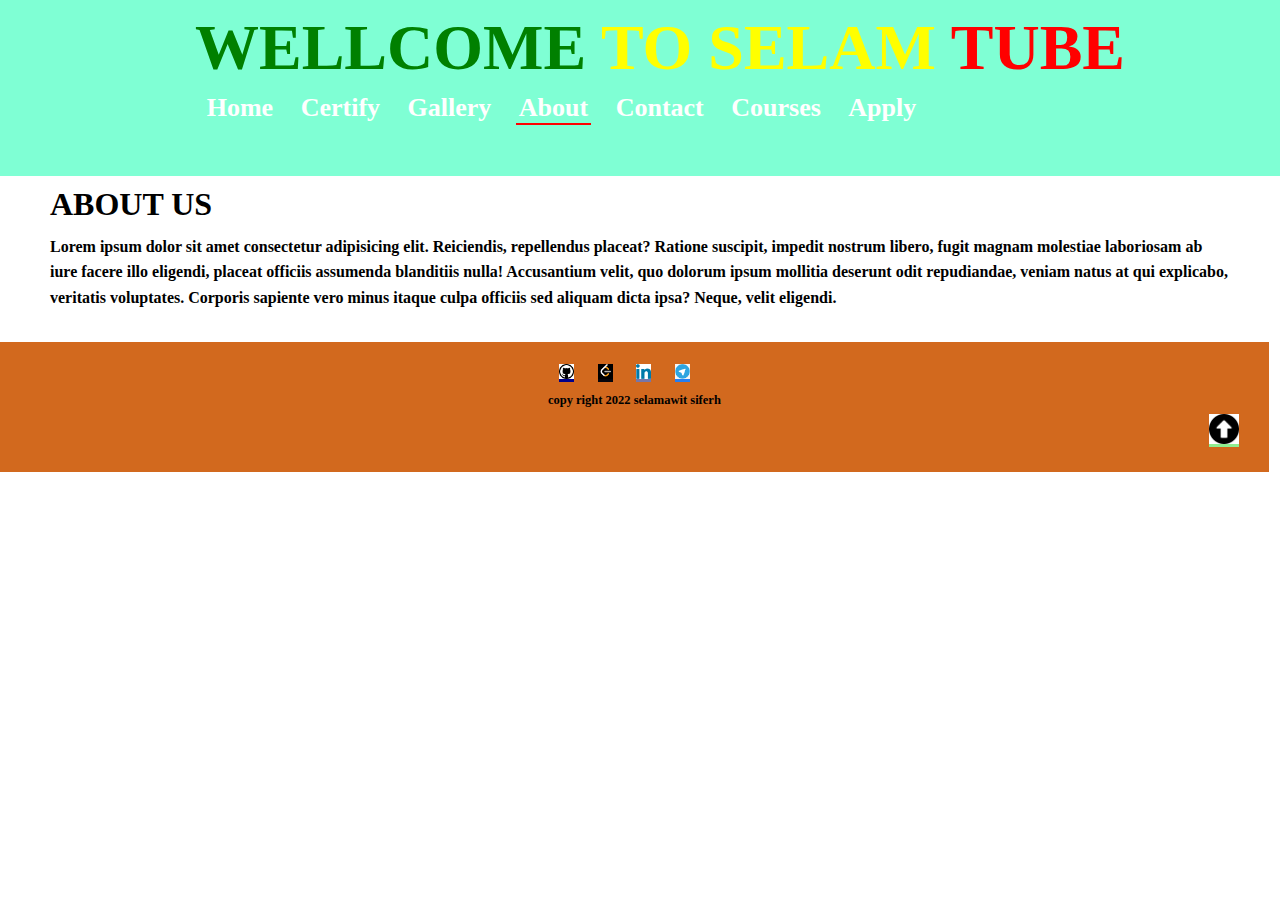
<file: about.html>
<!DOCTYPE html>
<html lang="en">
<head>
    <meta charset="UTF-8">
    <meta http-equiv="X-UA-Compatible" content="IE=edge">
    <meta name="viewport" content="width=device-width, initial-scale=1.0">
    <link rel="stylesheet" href="./selome/haile.css"/>
    <title>Document</title>
</head>
<body>
    <header><h1 id="well" class ="header" style="font-size:64px;">
        <span style="color:green;">wellcome</span><span style="color:yellow;"> to selam</span> <span style="color:red"> tube</span>
    </h1>
    <ul class="lists">
        <li>
            <a href="haile.html" >home</a>
        </li>
        <li>  
            <a href="certify.html"  >certify</a>
        </li>
        <li>
            <a href="gallery.html">gallery</a>
        </li>
        <li>
            <a href="about.html"class='active'>about</a>
        </li>
        <li>
            <a href="contact.html">contact</a>
        </li>
        <li>
            <a href="courses.html">courses</a>
        </li>
        <li>
            <a href="apply.html">apply</a>
        </li>
        
    </ul>
  
  

</header>
<main>
    <h1>about us</h1>
    <p>Lorem ipsum dolor sit amet consectetur adipisicing elit. Reiciendis, repellendus placeat? Ratione suscipit, impedit nostrum libero, fugit magnam molestiae laboriosam ab iure facere illo eligendi, placeat officiis assumenda blanditiis nulla!
    Accusantium velit, quo dolorum ipsum mollitia deserunt odit repudiandae, veniam natus at qui explicabo, veritatis voluptates. Corporis sapiente vero minus itaque culpa officiis sed aliquam dicta ipsa? Neque, velit eligendi.</p>
</main>
<footer>
    <div class="f1">
    <a href="https://github.com/selamawitsiferh/Windmill" target="_blank " class="git"><img src="./selome/assets/images/git.png" height="15
        " width="15
        "/></a>
 
    <a href="https://leetcode.com/selam_siferh/" target="_blank" class="lit"><img src="./selome/assets/images/lit.png" height="15
        " width="15
        "/></a>
    <a href="https://www.linkedin.com/in/selamawits/" target="_blank" class="lin"><img src="./selome/assets/images/lin.png" height="15
        " width="15
        "/></a>
    <a href="https://t.me/Gesmh" target="_blank" class="tel"><img src="./selome/assets/images/tel.png" height="15
        " width="15
        "/></a>
  <a href="https://t.me/Gesmh" target="_blank"><i class="fa-brands fa-telegram"></i></a>
</div>
<div class="f2">
    <small>copy right 2022 selamawit siferh</small>
</div>
<div class="au"><a href="#well" class="a" ><img src="./selome/assets/images/a.png" height="30" width="30"/></a></div>
</footer> 
</body>
</html>
</file>
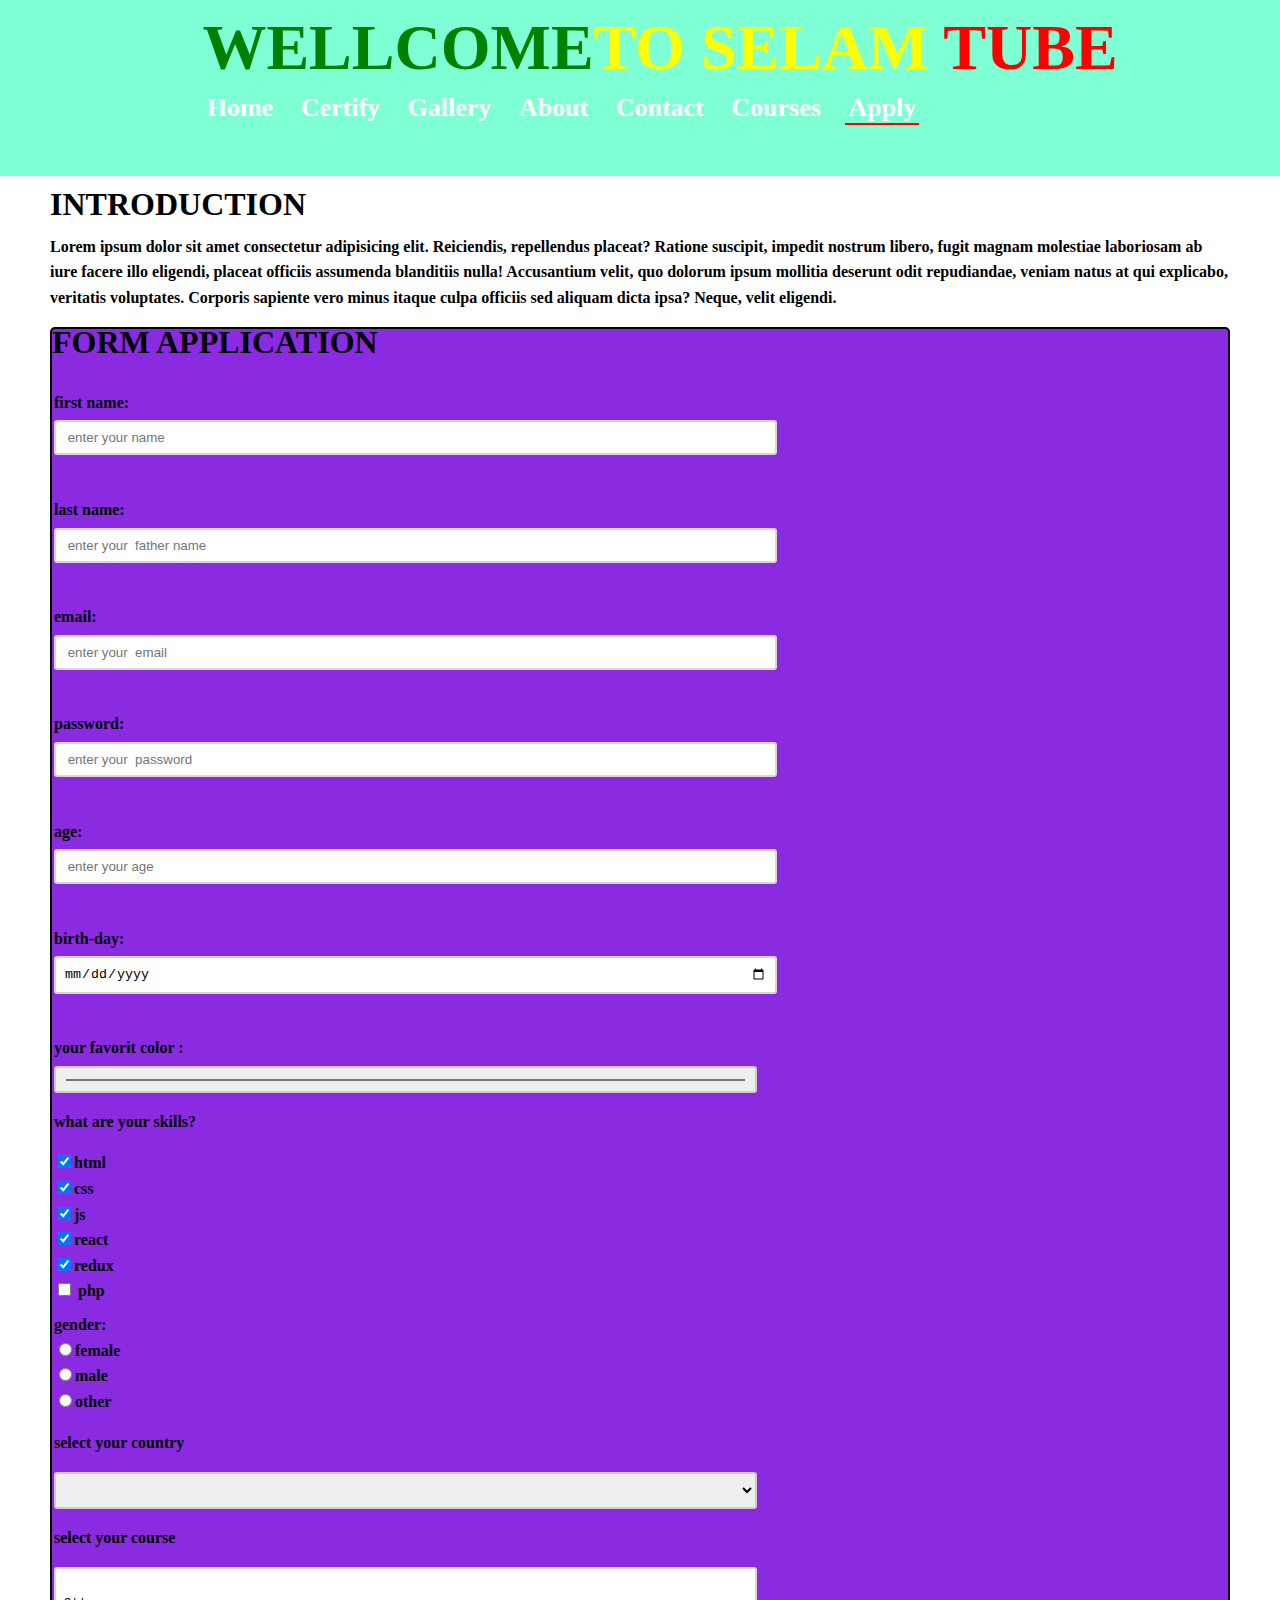
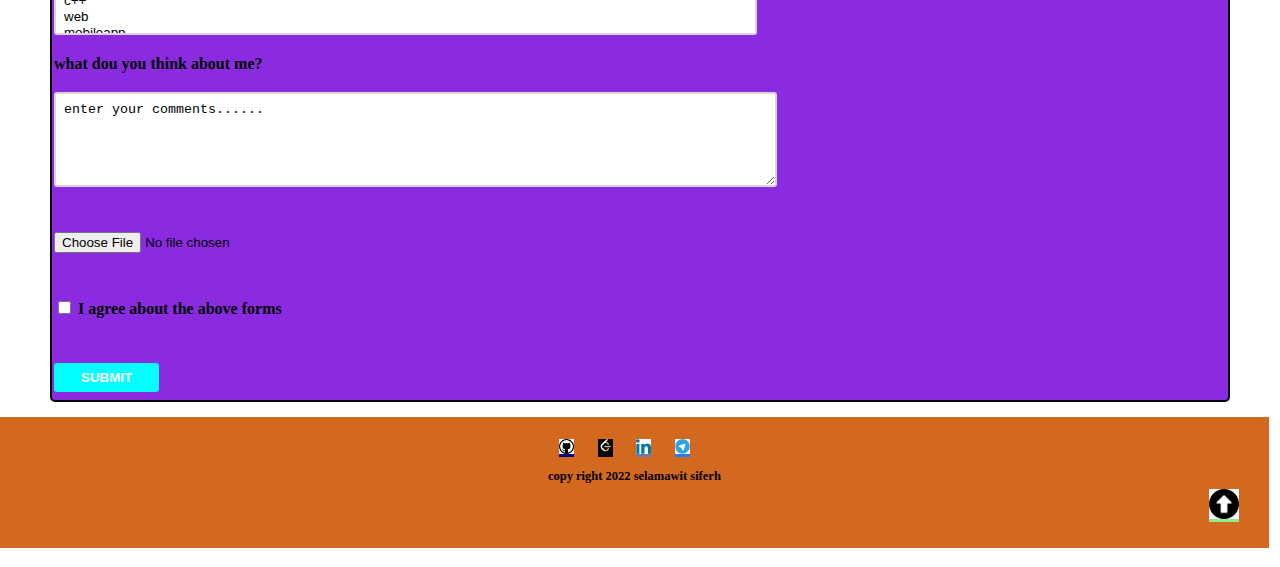
<file: apply.html>
<!DOCTYPE html>
<html lang="en">
<head>
    <meta charset="UTF-8">
    <meta http-equiv="X-UA-Compatible" content="IE=edge">
    <meta name="viewport" content="width=device-width, initial-scale=1.0">
    <link rel="stylesheet" href="./selome/haile.css"/>
    <title>Document</title>
</head>
<body>
    <header class="heade"><h1 id="well" class ="header" style="font-size:64px;"><span style="color:green;">wellcome</span><span style="color:yellow;">to selam</span> <span style="color:red"> tube</span>
    </h1>
    <ul class="lists">
        <li>
            <a href="haile.html" >home</a>
        </li>
        <li>
            <a href="certify.html"  >certify</a>
        </li>
        <li>
            <a href="gallery.html">gallery</a>
        </li>
        <li>
            <a href="about.html">about</a>
        </li>
        <li>
            <a href="contact.html">contact</a>
        </li>
        <li>
            <a href="courses.html">courses</a>
        </li>
        <li>
            <a href="apply.html" class='active'>apply</a>
        </li>
        
    </ul>
  

</header>
<main>
    <h1>Introduction</h1>
    <p>Lorem ipsum dolor sit amet consectetur adipisicing elit. Reiciendis, repellendus placeat? Ratione suscipit, impedit nostrum libero, fugit magnam molestiae laboriosam ab iure facere illo eligendi, placeat officiis assumenda blanditiis nulla!
        Accusantium velit, quo dolorum ipsum mollitia deserunt odit repudiandae, veniam natus at qui explicabo, veritatis voluptates. Corporis sapiente vero minus itaque culpa officiis sed aliquam dicta ipsa? Neque, velit eligendi.</p>

        <div class="forma">
            <h1>form application</h1>
            <br/>       
    <form>
        <fieldset>
            <legend></legend>
            <div class="form">
                <label for="first name">first name:</label>
                <input type="text" id="first name" placeholder=" enter your name"/>
            </div>
            <br/>
            <div class="form">
                <label for="last name">last name:</label>
                <input type="text" id="last name" placeholder=" enter your  father name"/>
            </div>
            <br/>
            <div class="form">
                <label for="email">email:</label>
                <input type="email" id="email" placeholder=" enter your  email"/>
            </div>
            <br/>
            <div class="form">
                <label for="password">password:</label>
                <input type="password" id="password" placeholder=" enter your  password"/>
            </div>
            <br/>
            <div class="form">
                <label for="age">age:</label>
                <input type="number" id="age" placeholder=" enter your age"/>
            </div>
            <br/>
            <div class="form">
                <label for="birth-day">birth-day:</label>
                <input type="date" id="birth-day" placeholder=" enter your birth day"/>
            </div>
            <br/>
            <div class="form">
                <label for="color">your favorit color :</label>
                <input type="color" id="color"/>   
            </div> 
            <div class="form">
            <p>what are your skills?</p>
                <input type="checkbox" name="skills" value="html" 
                checked="checked"/>html<br/>
                <input type="checkbox" name="skills" value="css" 
                checked="checked"/>css<br/>
                <input type="checkbox" name="skills" value="js" 
                checked="checked"/>js<br/>
                <input type="checkbox" name="skills" value="react" 
                checked="checked"/>react<br/>
                <input type="checkbox" name="skills" value="redux" 
                checked="checked"/>redux<br/>
                <input type="checkbox" id="php"/>
                <label for="php">php </label>
            </div>
            <div class="form"><lable>gender:   
            </lable>
            <br/>
            <input type="radio" name="sex" value="female" 
            />female <br/>
            <input type="radio" name="sex" value="male" 
            />male <br/>
            <input type="radio" name="sex" value="other" 
            />other
            <p>select your country</p>
            <select name="country">
            <option value=""></option>
            <option value="denmark">denmark</option>
            <option value="estonia">estonia</option>
            <option value="ethiopia">ethiopia</option>
            <option value="filand">filand</option>
            <option value="sweedn">sweedn</option>
            
            </select>
            <p>select your course</p>
            <select name="country" size="3" multiple="multiple">
            <option value=""></option>
            <option value="c++">c++</option>
            <option value="web">web</option>
            <option value="mobileapp">mobileapp</option>
            <option value="java">java</option>
            <option value="phyton">phyton</option>
            
            </select>
            </div>
            <div class="form">
            <p>what dou you think about me?</p>
            <textarea name="comments" cols="30" rows="5">enter your comments......</textarea>
            </div><br/>
            <div class="form">
            <input type="file"/>
            </div><br/>
            
            <div class="form">
            <input type="checkbox" id="php"/>
            <label for="php">I agree about the above forms </label>
            </div><br/>
            
            
            <div class="form">
            <input type="submit" value="submit"class="btn"/>
            
            </div>
        
        </fieldset>
    </form>
    </div>
   
</main>
<footer>
    <div class="f1">
    <a href="https://github.com/selamawitsiferh/Windmill" target="_blank " class="git"><img src="./selome/assets/images/git.png" height="15
        " width="15
        "/></a>
 
    <a href="https://leetcode.com/selam_siferh/" target="_blank" class="lit"><img src="./selome/assets/images/lit.png" height="15
        " width="15
        "/></a>
    <a href="https://www.linkedin.com/in/selamawits/" target="_blank" class="lin"><img src="./selome/assets/images/lin.png" height="15
        " width="15
        "/></a>
    <a href="https://t.me/Gesmh" target="_blank" class="tel"><img src="./selome/assets/images/tel.png" height="15
        " width="15
        "/></a>
  <a href="https://t.me/Gesmh" target="_blank"><i class="fa-brands fa-telegram"></i></a>
</div>
<div class="f2">
    <small>copy right 2022 selamawit siferh</small>
</div>
<div class="au"><a href="#well" class="a" ><img src="./selome/assets/images/a.png" height="30" width="30"/></a></div>
</footer>
</body>
</html>
</file>
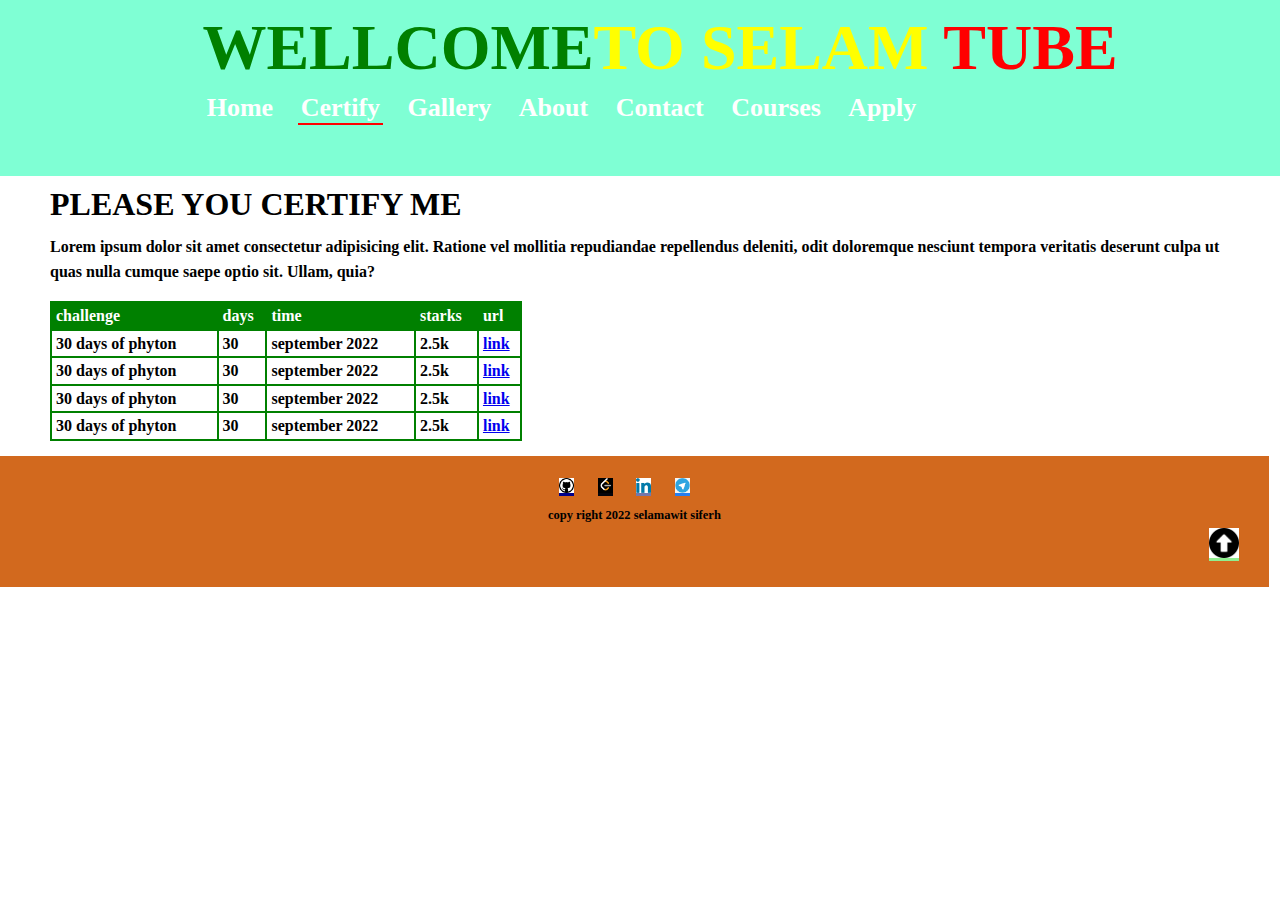
<file: certify.html>
<!DOCTYPE html>
<html lang="en">
<head>
    <meta charset="UTF-8">
    <meta http-equiv="X-UA-Compatible" content="IE=edge">
    <meta name="viewport" content="width=device-width, initial-scale=1.0">
    <link rel="stylesheet" href="./selome/haile.css"/>
    <title>Document</title>
</head>
<body>
    <header><h1 id="well" class ="header" style="font-size:64px;"><span style="color:green;">wellcome</span><span style="color:yellow;">to selam</span> <span style="color:red"> tube</span>
    </h1>
    <ul class="lists">
        <li>
            <a href="haile.html" >home</a>
        </li>
        <li>
            <a href="certify.html" class='active' >certify</a>
        </li>
        <li>
            <a href="gallery.html">gallery</a>
        </li>
        <li>
            <a href="about.html">about</a>
        </li>
        <li>
            <a href="contact.html">contact</a>
        </li>
        <li>
            <a href="courses.html">courses</a>
        </li>
        <li>
            <a href="apply.html">apply</a>
        </li>
        
    </ul>
  
  

</header>
<main>
    <h1>please you certify me</h1>
    <p>Lorem ipsum dolor sit amet consectetur adipisicing elit. Ratione vel mollitia repudiandae repellendus deleniti, odit doloremque nesciunt tempora veritatis deserunt culpa ut quas nulla cumque saepe optio sit. Ullam, quia?</p>
    <table>
        <thead>
            <tr>
            <td>challenge</td>
            <td >days</td>
            <td >time</td>
            <td>starks</td>
            <td >url</td>
        </tr>
        </thead>
      <tbody>
        <tr>
            <td>30 days of phyton</td>
            <td>30</td>
            <td>september 2022</td>
            <td>2.5k</td>
            <td><a href="https://github.com/Eyob14/Employee_Managment_System/commit/2a37c0338fa7f0eb8614fd7fb9845218179d3c99">link</a></td>
        </tr>
        <tr>
            <td>30 days of phyton</td>
            <td>30</td>
            <td>september 2022</td>
            <td>2.5k</td> 
            <td><a href="https://github.com/Eyob14/Employee_Managment_System/commit/2a37c0338fa7f0eb8614fd7fb9845218179d3c99">link</a></td>
        </tr>
           
        <tr> 
            <td>30 days of phyton</td>
            <td>30</td>
            <td>september 2022</td>
            <td>2.5k</td> 
            <td><a href="https://github.com/Eyob14/Employee_Managment_System/commit/2a37c0338fa7f0eb8614fd7fb9845218179d3c99">link</a></td>     
        </tr>
        <tr> 
            <td>30 days of phyton</td>
            <td>30</td>
            <td>september 2022</td>
            <td>2.5k</td> 
            <td><a href="https://github.com/Eyob14/Employee_Managment_System/commit/2a37c0338fa7f0eb8614fd7fb9845218179d3c99">link</a></td>     
        </tr>


      </tbody>
        
    </table>
</main>
<footer>
    <div class="f1">
    <a href="https://github.com/selamawitsiferh/Windmill" target="_blank " class="git"><img src="./selome/assets/images/git.png" height="15
        " width="15
        "/></a>
 
    <a href="https://leetcode.com/selam_siferh/" target="_blank" class="lit"><img src="./selome/assets/images/lit.png" height="15
        " width="15
        "/></a>
    <a href="https://www.linkedin.com/in/selamawits/" target="_blank" class="lin"><img src="./selome/assets/images/lin.png" height="15
        " width="15
        "/></a>
    <a href="https://t.me/Gesmh" target="_blank" class="tel"><img src="./selome/assets/images/tel.png" height="15
        " width="15
        "/></a>
  <a href="https://t.me/Gesmh" target="_blank"><i class="fa-brands fa-telegram"></i></a>
</div>
<div class="f2">
    <small>copy right 2022 selamawit siferh</small>
</div>
<div class="au"><a href="#well" class="a" ><img src="./selome/assets/images/a.png" height="30" width="30"/></a></div>
</footer>
</body>
</html>
</file>
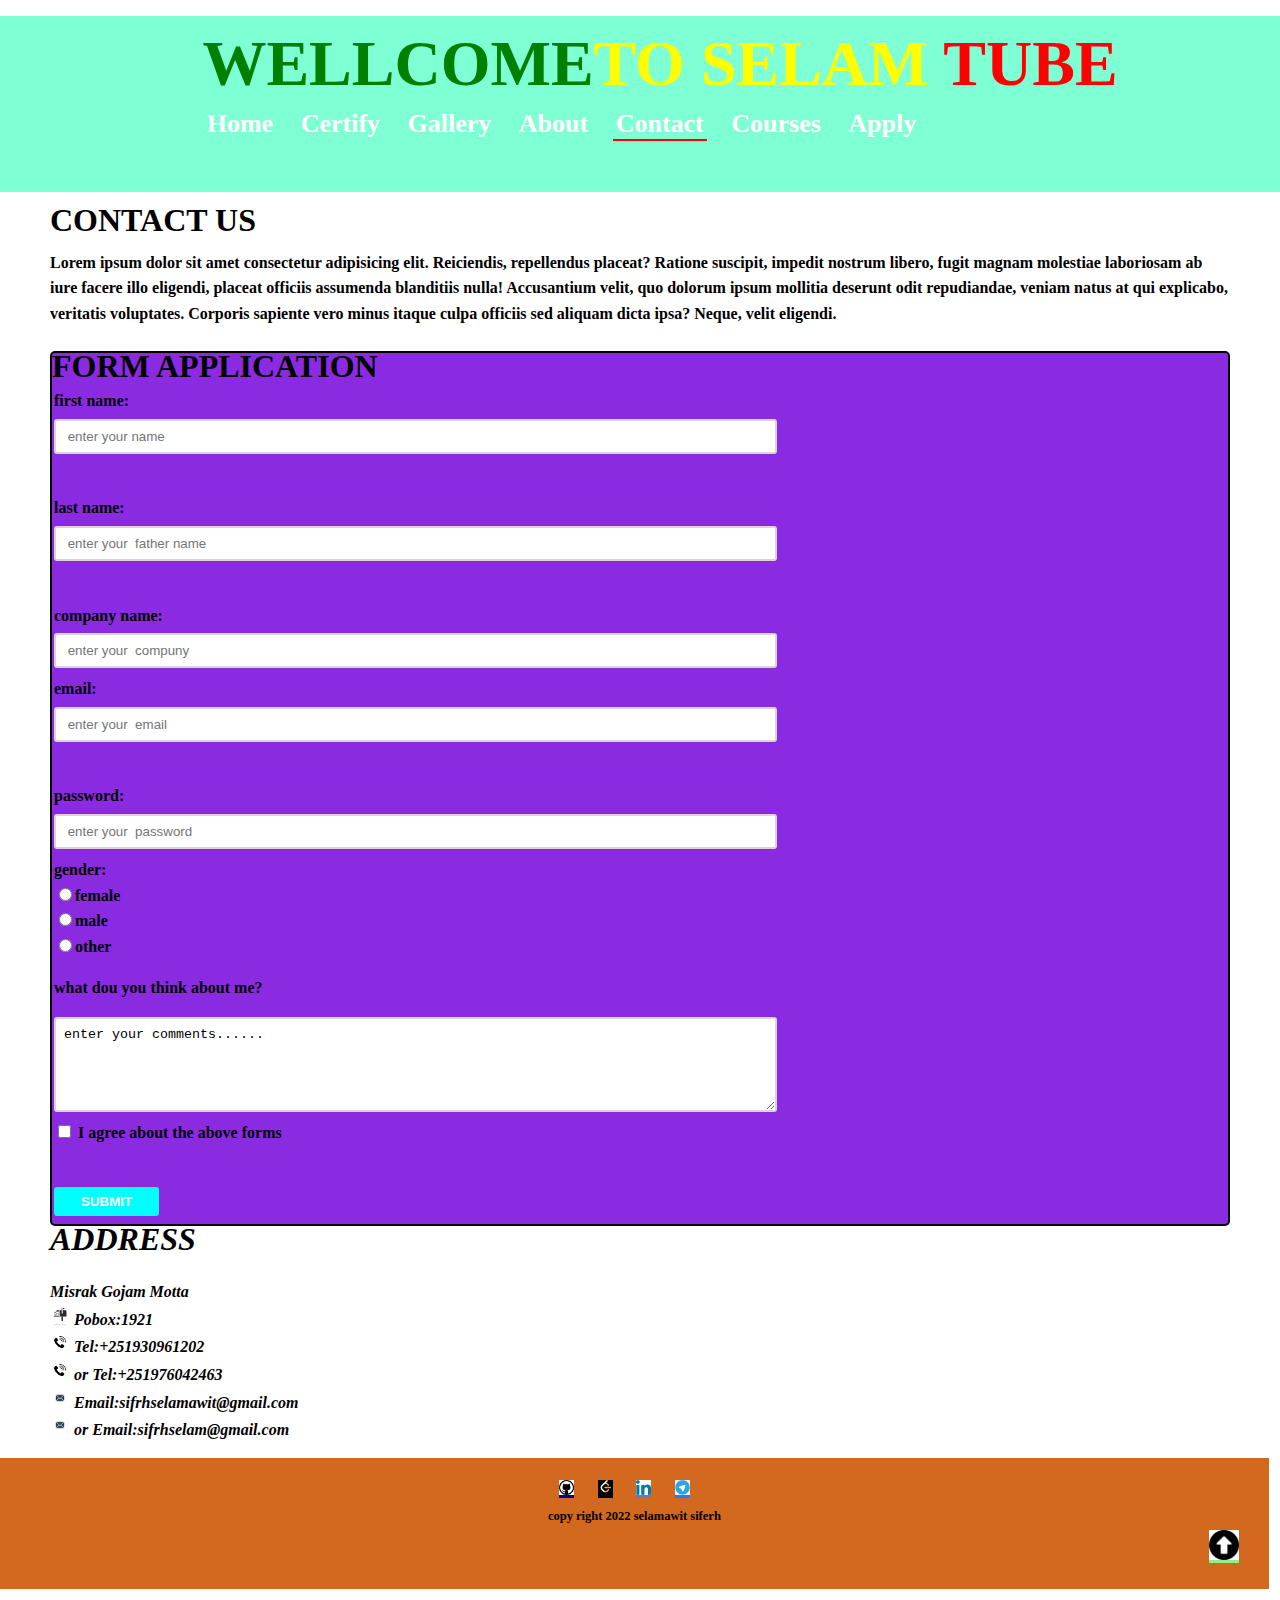
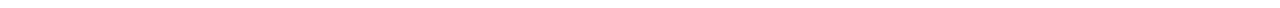
<file: contact.html>
<!DOCTYPE html>
<html lang="en">
<head>
    <meta charset="UTF-8">
    <meta http-equiv="X-UA-Compatible" content="IE=edge">
    <meta name="viewport" content="width=device-width, initial-scale=1.0">
    <link rel="stylesheet" href="./selome/haile.css"/>
    <title>Document</title>
</head>
<hr>
    <header><h1 id="well" class ="header" style="font-size:64px;"><span style="color:green;">wellcome</span><span style="color:yellow;">to selam</span> <span style="color:red"> tube</span>
    </h1>
    <ul class="lists">
        <li>
            <a href="haile.html" >home</a>
        </li>
        <li>
            <a href="certify.html"  >certify</a>
        </li>
        <li>
            <a href="gallery.html">gallery</a>
        </li>
        <li>
            <a href="about.html">about</a>
        </li>
        <li>
            <a href="contact.html" class='active'>contact</a>
        </li>
        <li>
            <a href="courses.html">courses</a>
        </li>
        <li>
            <a href="apply.html">apply</a>
        </li>
        
    </ul>
  

</header>
<main>
    <h1>contact us</h1>
    <p>Lorem ipsum dolor sit amet consectetur adipisicing elit. Reiciendis, repellendus placeat? Ratione suscipit, impedit nostrum libero, fugit magnam molestiae laboriosam ab iure facere illo eligendi, placeat officiis assumenda blanditiis nulla!
    Accusantium velit, quo dolorum ipsum mollitia deserunt odit repudiandae, veniam natus at qui explicabo, veritatis voluptates. Corporis sapiente vero minus itaque culpa officiis sed aliquam dicta ipsa? Neque, velit eligendi.</p>
    
    <hr/>
    
    <div class="forma">
        <h1>form application</h1>
        
    <form>
        <fieldset>
            <legend></legend>
       
        <div class="form">
        <label for="first name">first name:</label>
        <input type="text" id="first name" placeholder=" enter your name"/>
    </div>
    <br/>
    <div class="form">
        <label for="last name">last name:</label>
        <input type="text" id="last name" placeholder=" enter your  father name"/>
    </div>
    <br/>
    <div class="form">
        <label for="text">company name:</label>
        <input type="text" id="text" placeholder=" enter your  compuny"/>
    </div>
    <div class="form">
        <label for="email">email:</label>
        <input type="email" id="email" placeholder=" enter your  email"/>
    </div>
    <br/>
    <div class="form">
        <label for="password">password:</label>
        <input type="password" id="password" placeholder=" enter your  password"/>   
    </div>
    <div class="form"><lable>gender:   
    </lable>
    <br/>
    <input type="radio" name="sex" value="female" 
   />female <br/>
    <input type="radio" name="sex" value="male" 
  />male <br/>
    <input type="radio" name="sex" value="other" 
 />other
    </div>

<div class="form">
<p>what dou you think about me?</p>
<textarea name="comments" cols="30" rows="5">enter your comments......</textarea>
</div>
<div class="form">
<input type="checkbox" id="php"/>
<label for="php">I agree about the above forms </label>
</div>
<br/><div class="form">
<input type="submit" value="submit" class="btn"/>
</div>
</fieldset>
</form>


</div>

<address>
    <h1>address</h1>
<br/>
    Misrak Gojam Motta
    <br/>
    <img src="./selome/assets/images/pobox.png" height="20" width="20"/>
    Pobox:1921
    <br/>
    <img src="./selome/assets/images/call.png" height="20" width="20"/>
    Tel:+251930961202<br/>
    <img src="./selome/assets/images/call.png" height="20" width="20"/>
  
    or Tel:+251976042463<br/>
    <img src="./selome/assets/images/email.png" height="20" width="20"/>
    Email:sifrhselamawit@gmail.com<br/>
    <img src="./selome/assets/images/email.png" height="20" width="20"/>
     or Email:sifrhselam@gmail.com
     
</address>
</main>
<footer>
    <div class="f1">
    <a href="https://github.com/selamawitsiferh/Windmill" target="_blank " class="git"><img src="./selome/assets/images/git.png" height="15
        " width="15
        "/></a>
 
    <a href="https://leetcode.com/selam_siferh/" target="_blank" class="lit"><img src="./selome/assets/images/lit.png" height="15
        " width="15
        "/></a>
    <a href="https://www.linkedin.com/in/selamawits/" target="_blank" class="lin"><img src="./selome/assets/images/lin.png" height="15
        " width="15
        "/></a>
    <a href="https://t.me/Gesmh" target="_blank" class="tel"><img src="./selome/assets/images/tel.png" height="15
        " width="15
        "/></a>
  <a href="https://t.me/Gesmh" target="_blank"><i class="fa-brands fa-telegram"></i></a>
</div>
<div class="f2">
    <small>copy right 2022 selamawit siferh</small>
</div>
<div class="au"><a href="#well" class="a" ><img src="./selome/assets/images/a.png" height="30" width="30"/></a></div>
</footer>

   
</body>
</html>
</file>
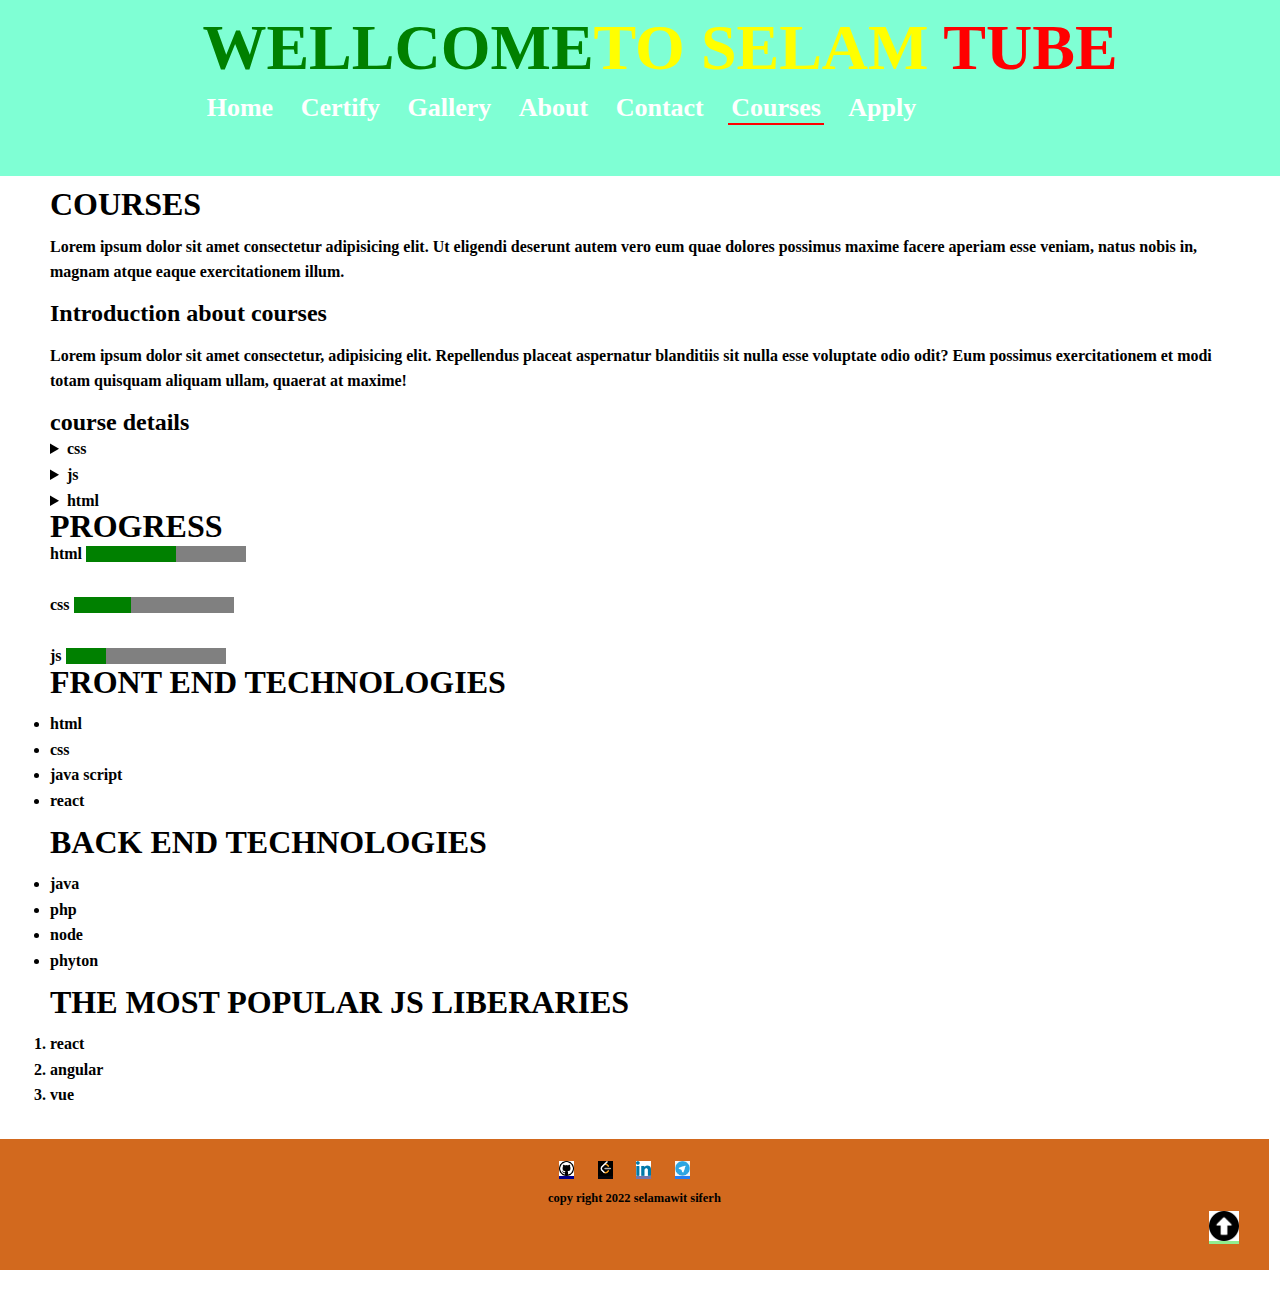
<file: courses.html>
<!DOCTYPE html>
<html lang="en">
<head>
    <meta charset="UTF-8">
    <meta http-equiv="X-UA-Compatible" content="IE=edge">
    <meta name="viewport" content="width=device-width, initial-scale=1.0">
    <link rel="stylesheet" href="./selome/haile.css"/>
    <title>Document</title>
</head>
<body>
    <header><h1 id="well" class ="header" style="font-size:64px;"><span style="color:green;">wellcome</span><span style="color:yellow;">to selam</span> <span style="color:red"> tube</span>
    </h1>
    <ul class="lists">
        <li>
            <a href="haile.html" >home</a>
        </li>
        <li>
            <a href="certify.html"  >certify</a>
        </li>
        <li>
            <a href="gallery.html">gallery</a>
        </li>
        <li>
            <a href="about.html">about</a>
        </li>
        <li>
            <a href="contact.html">contact</a>
        </li>
        <li>
            <a href="courses.html" class='active'>courses</a>
        </li>
        <li>
            <a href="apply.html">apply</a>
        </li>
        
    </ul>
  
  

</header>
<main>
    <h1>
        courses
    </h1>
    <p>Lorem ipsum dolor sit amet consectetur adipisicing elit. Ut eligendi deserunt autem vero eum quae dolores possimus maxime facere aperiam esse veniam, natus nobis in, magnam atque eaque exercitationem illum.</p>
    <h2>Introduction about courses</h2>
    <p>Lorem ipsum dolor sit amet consectetur, adipisicing elit. Repellendus placeat aspernatur blanditiis sit nulla esse voluptate odio odit? Eum possimus exercitationem et modi totam quisquam aliquam ullam, quaerat at maxime!</p>
    <h2>course details</h2>
    <div>
        <details> <summary>css</summary>
        <p>Lorem ipsum dolor sit amet, consectetur adipisicing elit. Dolorem veritatis ullam tempore minima sit numquam cupiditate in veniam ipsum reprehenderit laudantium beatae quisquam quos asperiores quibusdam quod, molestias, et excepturi.</p>
        
        </details>
        <details> <summary>js</summary>
            <p>Lorem ipsum dolor sit amet, consectetur adipisicing elit. Dolorem veritatis ullam tempore minima sit numquam cupiditate in veniam ipsum reprehenderit laudantium beatae quisquam quos asperiores quibusdam quod, molestias, et excepturi.</p>
            
            </details>
            <details> <summary>html</summary>
                <p>Lorem ipsum dolor sit amet, consectetur adipisicing elit. Dolorem veritatis ullam tempore minima sit numquam cupiditate in veniam ipsum reprehenderit laudantium beatae quisquam quos asperiores quibusdam quod, molestias, et excepturi.</p>
                
                </details>
        
    </div>

<div> 
    <h1>progress</h1>
    html 
<progress min="0" max="100" value="56"></progress>
</div>
<br/>
<div> 
    css 
<progress min="0" max="100" value="36"></progress>
</div>
<br/>
<div> 
    js 
<progress min="0" max="100" value="25"></progress>
</div>


<div>
    <h1>front end technologies
    </h1>
    <ul>
    <li>html</li>
    <li>css</li>
    <li> java script</li>
    <li> react</li>
    </ul>
</div>
<div>
    <h1>back end technologies</h1>
    
<ul>
    <li> java</li>
    <li> php</li>
    <li> node</li>
    <li>phyton</li>
</ul>
</div>

<div id="sol">
    <h1>the most popular js liberaries</h1>
    

<ol>
    <li> react</li>
    <li>angular</li>
    <li> vue</li>
</ol>
</div>
</main>
<footer>
    <div class="f1">
    <a href="https://github.com/selamawitsiferh/Windmill" target="_blank " class="git"><img src="./selome/assets/images/git.png" height="15
        " width="15
        "/></a>
 
    <a href="https://leetcode.com/selam_siferh/" target="_blank" class="lit"><img src="./selome/assets/images/lit.png" height="15
        " width="15
        "/></a>
    <a href="https://www.linkedin.com/in/selamawits/" target="_blank" class="lin"><img src="./selome/assets/images/lin.png" height="15
        " width="15
        "/></a>
    <a href="https://t.me/Gesmh" target="_blank" class="tel"><img src="./selome/assets/images/tel.png" height="15
        " width="15
        "/></a>
  <a href="https://t.me/Gesmh" target="_blank"><i class="fa-brands fa-telegram"></i></a>
</div>
<div class="f2">
    <small>copy right 2022 selamawit siferh</small>
</div>
<div class="au"><a href="#well" class="a" ><img src="./selome/assets/images/a.png" height="30" width="30"/></a></div>
</footer>
</body>
</file>
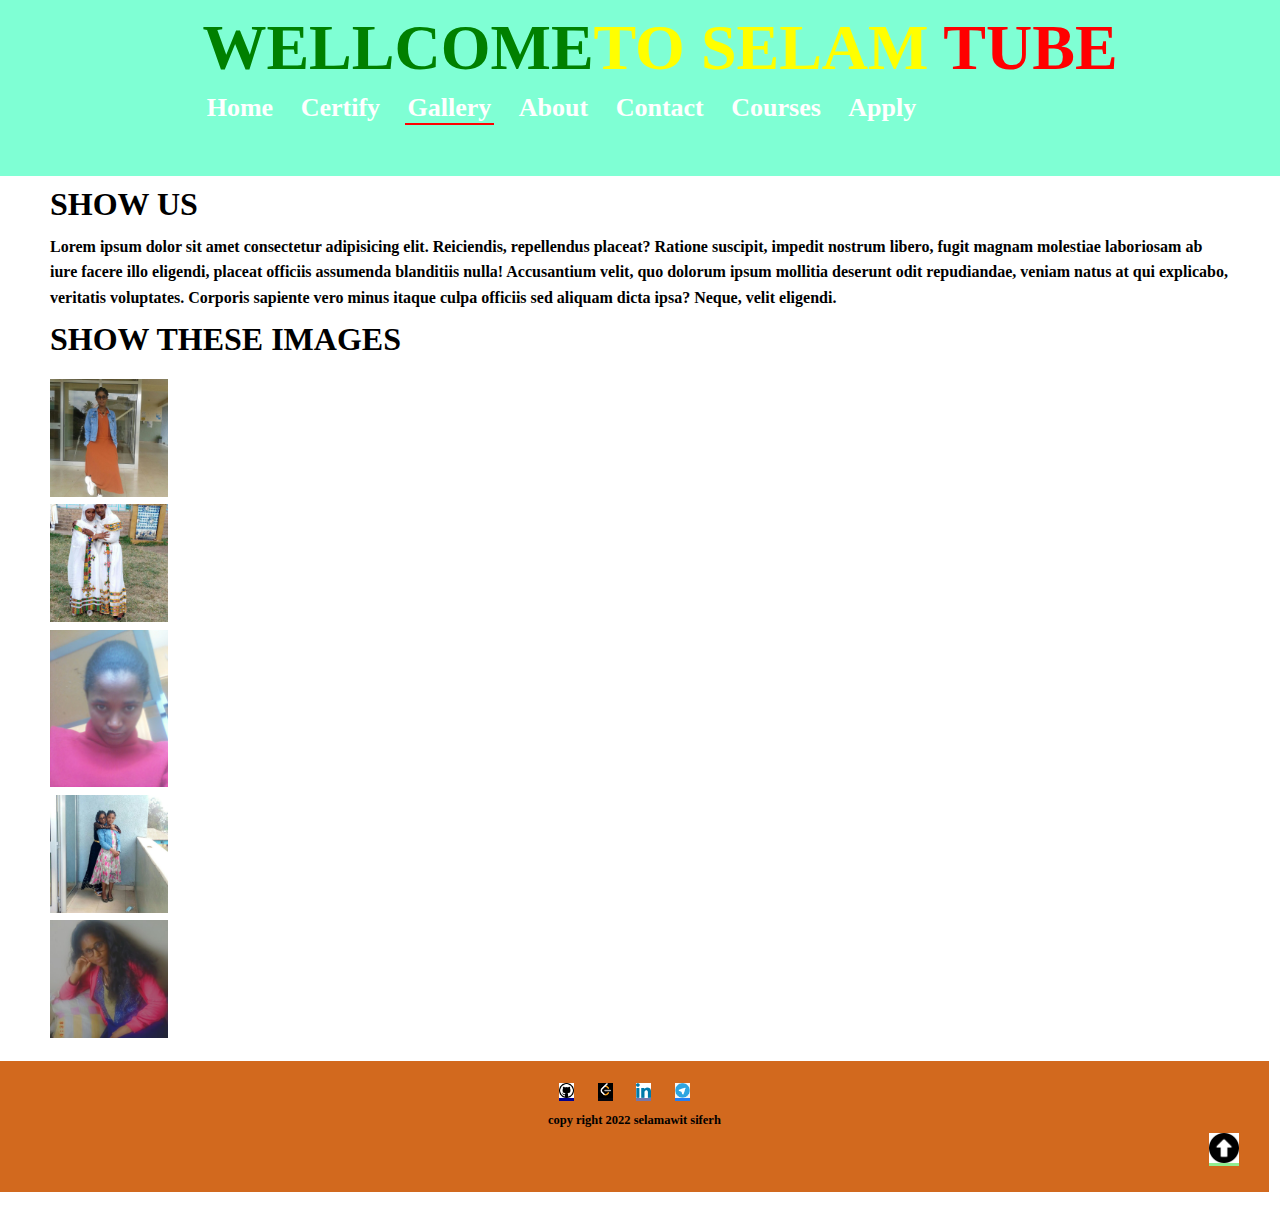
<file: gallery.html>
<!DOCTYPE html>
<html lang="en">
<head>
    <meta charset="UTF-8">
    <meta http-equiv="X-UA-Compatible" content="IE=edge">
    <meta name="viewport" content="width=device-width, initial-scale=1.0">
    <link rel="stylesheet" href="./selome/haile.css"/>
    <title>Document</title>
</head>
<body>
    <header><h1 id="well" class ="header" style="font-size:64px;"><span style="color:green;">wellcome</span><span style="color:yellow;">to selam</span> <span style="color:red"> tube</span>
    </h1>
    <ul class="lists">
        <li>
            <a href="haile.html" >home</a>
        </li>
        <li>
            <a href="certify.html"  >certify</a>
        </li>
        <li>
            <a href="gallery.html"class='active'>gallery</a>
        </li>
        <li>
            <a href="about.html">about</a>
        </li>
        <li>
            <a href="contact.html">contact</a>
        </li>
        <li>
            <a href="courses.html">courses</a>
        </li>
        <li>
            <a href="apply.html">apply</a>
        </li>
        
    </ul>
  

</header>

<main>
    <h1>show us</h1>
    <p>Lorem ipsum dolor sit amet consectetur adipisicing elit. Reiciendis, repellendus placeat? Ratione suscipit, impedit nostrum libero, fugit magnam molestiae laboriosam ab iure facere illo eligendi, placeat officiis assumenda blanditiis nulla!
    Accusantium velit, quo dolorum ipsum mollitia deserunt odit repudiandae, veniam natus at qui explicabo, veritatis voluptates. Corporis sapiente vero minus itaque culpa officiis sed aliquam dicta ipsa? Neque, velit eligendi.</p>
    <div class="gallery"><h1>show these images</h1>
    </br>
    <img src="./selome/s.jpg"alt="sol" height="10%" width="10%" title=" solome photo"/></br>
        <img src="./selome/hh.jpg" height="10%" width="10%"/></a></br>
        <img src="./selome/p.jpg"height="10%" width="10%"/></a></br>
        <img src="./selome/ss.jpg" height="10%" width="10%"/></a></br>
        <img src="./selome/sol.jpg" height="10%" width="10%"/></a>
    </div>

</main>
<footer>
    <div class="f1">
    <a href="https://github.com/selamawitsiferh/Windmill" target="_blank " class="git"><img src="./selome/assets/images/git.png" height="15
        " width="15
        "/></a>
 
    <a href="https://leetcode.com/selam_siferh/" target="_blank" class="lit"><img src="./selome/assets/images/lit.png" height="15
        " width="15
        "/></a>
    <a href="https://www.linkedin.com/in/selamawits/" target="_blank" class="lin"><img src="./selome/assets/images/lin.png" height="15
        " width="15
        "/></a>
    <a href="https://t.me/Gesmh" target="_blank" class="tel"><img src="./selome/assets/images/tel.png" height="15
        " width="15
        "/></a>
  <a href="https://t.me/Gesmh" target="_blank"><i class="fa-brands fa-telegram"></i></a>
</div>
<div class="f2">
    <small>copy right 2022 selamawit siferh</small>
</div>
<div class="au"><a href="#well" class="a" ><img src="./selome/assets/images/a.png" height="30" width="30"/></a></div>
</footer>
</body>
</html>
</file>
<file: selome/haile.css>
header{background-color: aquamarine;

    width: 100%;
    top: 0;
   
z-index: 100;
padding: 20px;
text-align: center;}
#well{font-size:46px;
     margin: 15px auto;
    
    text-transform:uppercase;
}
h2{margin: 1px auto;}
h1{margin: 1px auto;
    text-transform:uppercase}
html{overflow-x: hidden;
position: relative;
min-height: 100%;}
main{padding: 15px 50px 15px 50px;}
body{ 
    line-height:160% ;
    font-family:Poppins; font-weight: 600;
    margin: 0 0 150px 0;
}
.sec1{background-color:blueviolet;
padding: 30px;
border-radius: 5px;
/*width: 100%;*/
}
.sec2{background-color:rgb(142, 20, 81);
    padding: 30px;
    border-radius: 5px;
    }
    .sec3{background-color:rgb(134, 226, 43);
        padding: 30px;
        border-radius: 5px;
        }
        .intro{background-color:rgb(12, 42, 114);
            padding: 30px;
            border-radius: 5px;
            }
footer{background-color:chocolate;
    position :absolute;
    padding: 20px;
   font-size: 15px;
   width: 96%;
   
  
}
video{width: 10%;
    height:10%;}
   
.lists{
      
    color: beige;
   
    width: 85%;
    padding: 5px;
    font-size:26px;
     
    
    text-transform:capitalize;


}
.lists li{ display:inline-flex;
margin-right: 15px;
}
.lists li a{ color: white; text-decoration: none;
    padding: 3px; 
}
    .active{
        border-bottom: 2px solid red;
       
    }
    .selam{background-color: blueviolet;
        position: relative;
    height: 700px
    ;
    width:1300px;
    }
    .b{ 

        padding: 5px;
        width: 100px;
        height: 100px;
       position: absolute;
    
        text-align: center;
        line-height: 100px;
        font-size:10px;
        background-color: red;
        display: inline-block;} 
            
#b1{ background-color:green ;
    left:0;
    top:0;
}
#b2{ background-color:yellow ;
left: 1170px;
top:0;}
#b3{ background-color:red ;
left: 0px;
bottom:0;
}
#b4{ background-color:chartreuse ;
    left:1170px;
    bottom:0;
    }
    #b5{ background-color:yellow ;
        left: 200px;
        top:295px;
    z-index: 2px;}
        #b6{ background-color:red ;
            left: 300px;
            top:300px;
            z-index: 1px;
        }
        #b7{ background-color:chartreuse ;
            left: 400px;
            top:305px;
            z-index: 3px;}
           .phy{margin:10px;}
           .front{background-color: darksalmon;}
           .back{background-color: rgb(125, 104, 132);}
           .ls{background-color: rgb(30, 116, 136);}
        pre span{ color:rgb(138, 255, 80);
        }
        table
        ,td{border: 2px solid green;
            border-collapse:collapse;
        }
        table{width: 40%;
        margin: 50 50;}
        td{padding-left: 4px;}
        thead{background-color: green;
        color:white;}
        *{border: 2px
            ; padding: 0;}
            .progress{background-color: lightslategray;}
            .meter{background-color: maroon;
            margin:0;}
            .html{background-color: deeppink;
            }
           
            .addre{background-color: papayawhip;}
            footer div a{color: red;
            margin: 10px;}
            
            .git{background-color:darkblue}
            .lit{background-color:rgb(5, 5, 12)}
            .lin{background-color:rgb(118, 118, 169)}
            .tel{background-color:rgb(37, 126, 241)}
            .adi{background-color:chocolate ;}
            .a{ background-color: lightgreen;
                
           }
           .f1,.f2{ text-align: center;}
           .au{text-align: right;}
           .ar{text-align: right;}
           .forma{border:2px solid black;
            border-radius: 5px;
            background-color: blueviolet;
        }
           .form{margin: 8px auto;}
           input[type='text'],input[type='email'],input[type='password'],input[type='date'],input[type='color'],input[type='number'],textarea,select{display:block;
       padding: 8px;
    width: 60%;
    border: 2px solid rgb(149, 107, 107,0.3);
border-radius: 3px;
margin-top:5px;}
.form{margin: 8px auto;}
input[type='text']:hover,input[type='email']:hover,input[type='password']:hover,input[type='date']:hover,input[type='color']:hover,input[type='number']:hover,textarea:hover,select:hover{display:block;

border: 2px solid rgb(149, 107, 107,0.3);
border-radius: 3px;
margin-top:5px;}
.btn{padding: 5px 25px;
background-color: aqua;
border: 2px solid aqua;
border-radius:3px;
color: white;
cursor:pointer;
font-weight: 800;
text-transform: uppercase;}
</file>
